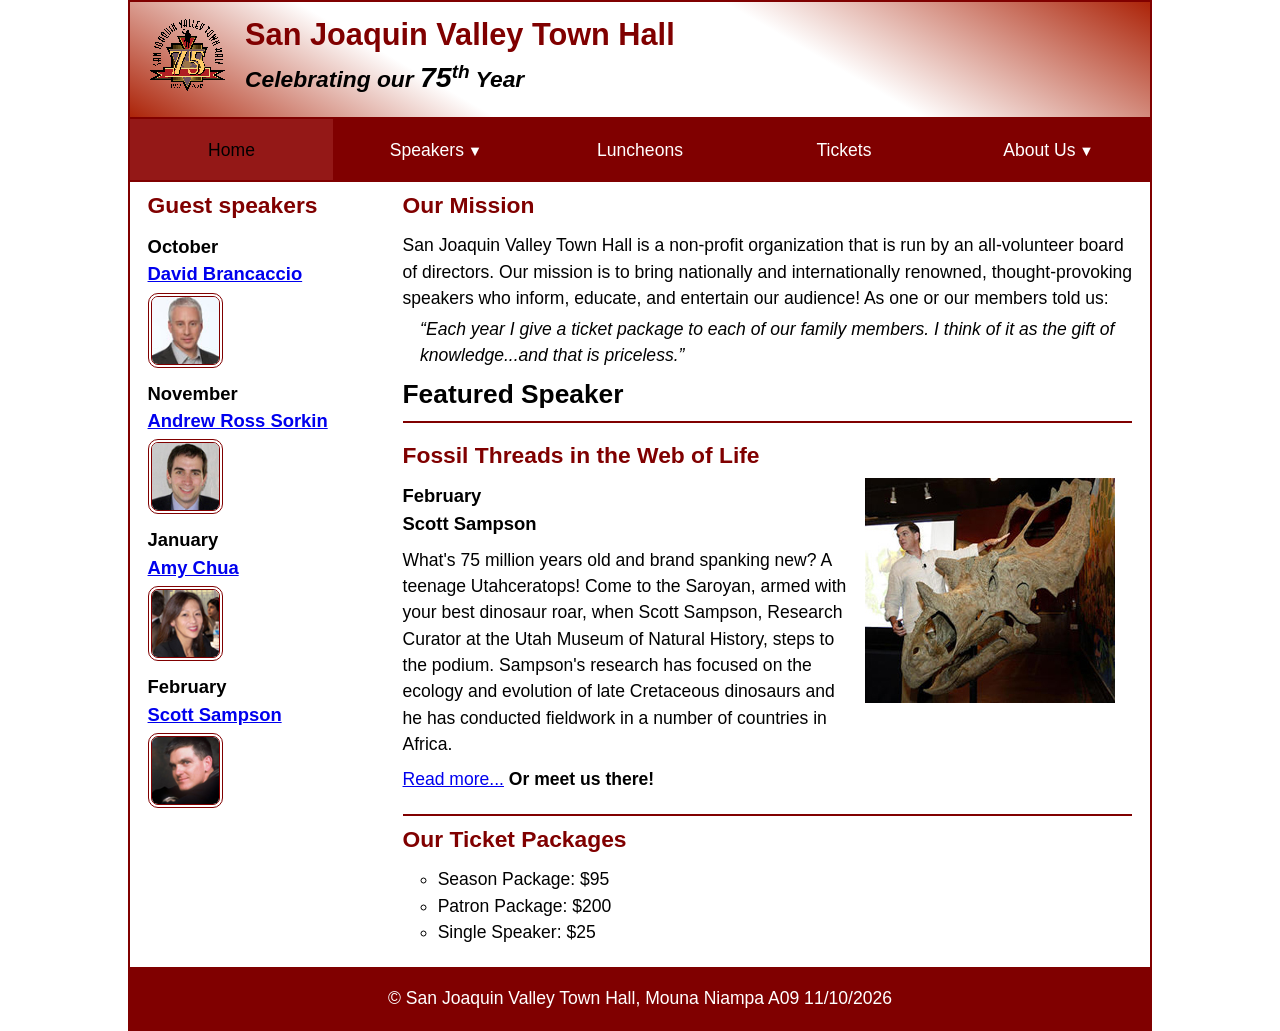
<file: index.html>
<!DOCTYPE html>
<html lang="en">

<head>
	<meta charset="utf-8">
	<title>San Joaquin Valley Town Hall</title>
	<meta name="viewport" content="width=device-width, initial-scale=1">
	<link rel="icon" href="images/favicon.ico">
	<link rel="stylesheet" href="styles/main.css">
</head>

<body>
	<header>
		<img src="images/town_hall_logo.gif" alt="Town Hall logo">
		<h2>San Joaquin Valley Town Hall</h2>
		<h3>Celebrating our <em class="large">75</em><sup>th</sup> Year</h3>
	</header>
	<nav class="navbar">
		<ul class="menu">
			<li><a class="current">Home</a></li>
			<li class="submenu">
				<a href="#">Speakers<small>&#9660;</small></a>
				<ul class="dropdown">
					<li><a href="speakers/brancaccio.html">David Brancaccio</a></li>
					<li><a href="speakers/sorkin.html">Andrew Ross Sorkin</a></li>
					<li><a href="speakers/chua.html">Amy Chua</a></li>
					<li><a href="speakers/sampson.html">Scott Sampson</a></li>
				</ul>	
			</li>
			<li><a href="#">Luncheons</a></li>
			<li><a href="#">Tickets</a></li>
			<li class="submenu">
				<a href="#">About Us<small>&#9660;</small></a>				<ul class="dropdown">
					<li><a href="#">Our History</a></li>
					<li><a href="#">Board of Directors</a></li>
					<li><a href="#">Past Speakers</a></li>
					<li><a href="#">Contact Us</a></li>
				</ul>
			</li>		
		</ul>
	</nav>
	<main>
		<aside>
			<h2>Guest speakers</h2>
			<h3>October<br><a href="speakers/brancaccio.html">David Brancaccio</a></h3>
			<img src="images/brancaccio75.jpg" alt="David Brancaccio photo">
			<h3>November<br><a href="speakers/sorkin.html">Andrew Ross Sorkin</a></h3>
			<img src="images/sorkin75.jpg" alt="Andrew Ross Sorkin photo">
			<h3>January<br><a href="speakers/chua.html">Amy Chua</a></h3>
			<img src="images/chua75.jpg" alt="Amy Chua photo">
			<h3>February<br><a href="speakers/sampson.html">Scott Sampson</a></h3>
			<img src="images/sampson75.jpg" alt="Scott Sampson photo">
		</aside>

		<section>
			<h2>Our Mission</h2>
			<p>San Joaquin Valley Town Hall is a non-profit organization that is run by an 
				all-volunteer board of directors. Our mission is to bring nationally and 
				internationally renowned, thought-provoking speakers who inform, educate, 
				and entertain our audience! As one or our members told us:</p>
			<blockquote>&ldquo;Each year I give a ticket package to each of our family members. 
				I think of it as the gift of knowledge...and that is priceless.&rdquo;</blockquote>

			<h1>Featured Speaker</h1>
			<article class="featured">
				<h2>Fossil Threads in the Web of Life</h2>
				<img src="images/sampson_dinosaur.jpg" alt="Scott Sampson with dinosaur">
				<h3>February<br>
				Scott Sampson</h3>
				<p>What's 75 million years old and brand spanking new? A teenage Utahceratops! 
				Come to the Saroyan, armed with your best dinosaur roar, when Scott Sampson, Research 
				Curator at the Utah Museum of Natural History, steps to the podium. Sampson's research 
				has focused on the ecology and evolution of late Cretaceous dinosaurs and he has conducted 
				fieldwork in a number of countries in Africa.</p>
				<p><a href="speakers/sampson.html">Read more...</a>&nbsp;<b>Or meet us there!</b></p>
			</article>

			<h2>Our Ticket Packages</h2>
			<ul>
				<li>Season Package: $95</li>
				<li>Patron Package: $200</li>
				<li>Single Speaker: $25</li>
			</ul>
		</section>	
	</main>
	<footer>
		<p>&copy; San Joaquin Valley Town Hall, Mouna Niampa A09 11/10/2026</p>
	</footer>
</body>
</html>
</file>
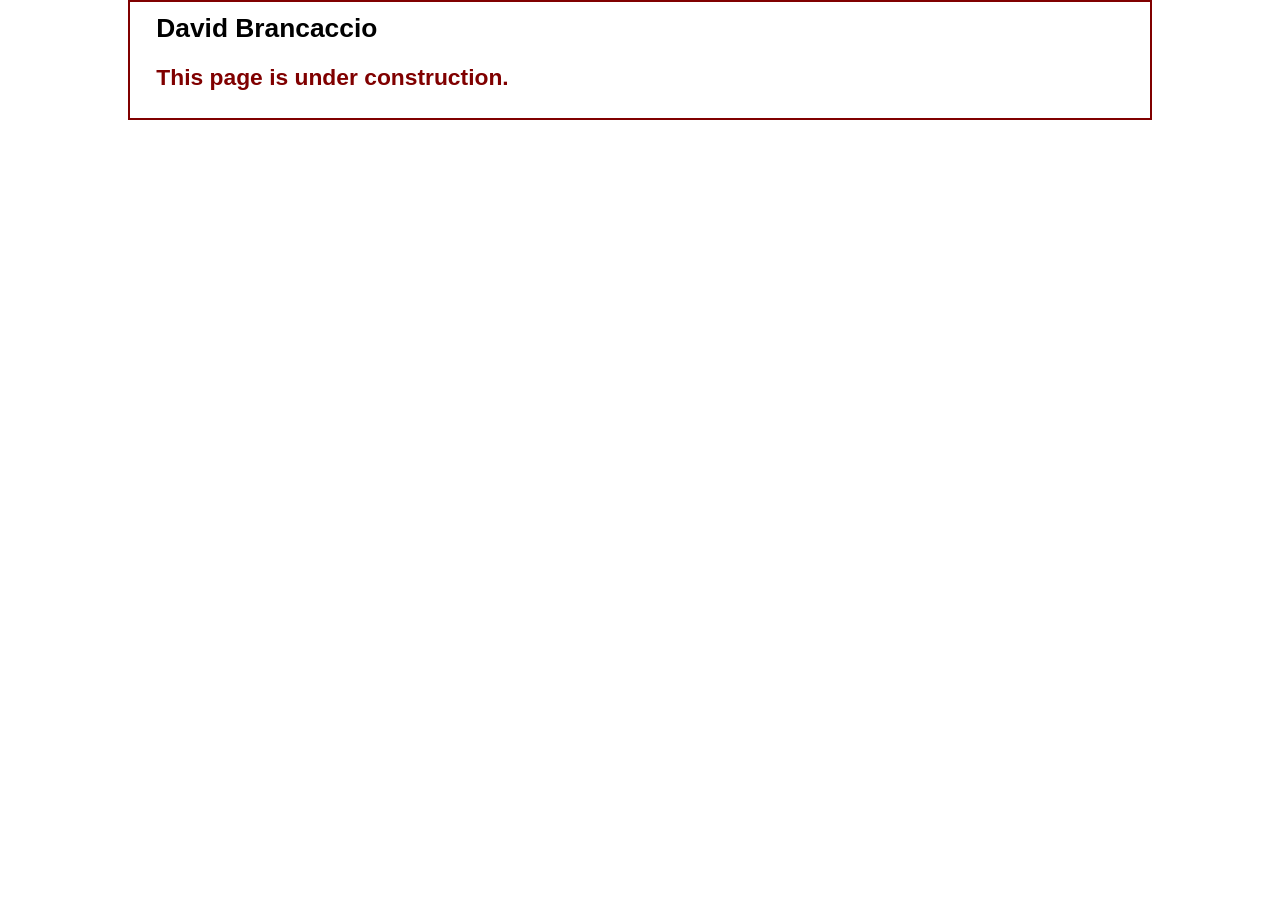
<file: speakers/brancaccio.html>
<!DOCTYPE html>
<html lang="en">

<head>
	<meta charset="utf-8">
	<title>San Joaquin Valley Town Hall</title>
	<link rel="icon" href="../images/favicon.ico">
	<link rel="stylesheet" href="../styles/main.css">
</head>

<body>
	<main>
		<section>
			<h1>David Brancaccio</h1>
			<h2>This page is under construction.</h2>
		</section>
	</main>
</body>

</html>
</file>
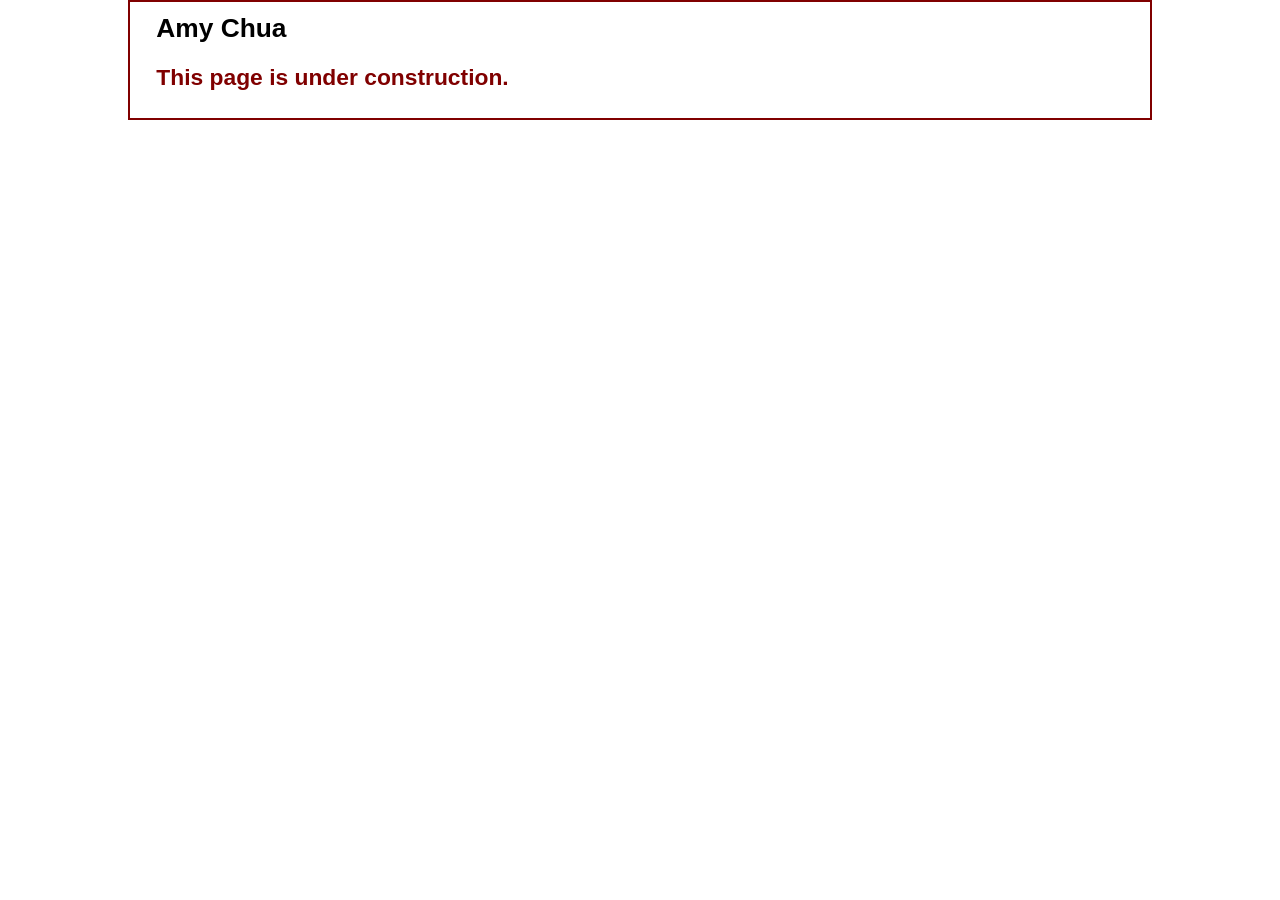
<file: speakers/chua.html>
<!DOCTYPE html>
<html lang="en">

<head>
	<meta charset="utf-8">
	<title>San Joaquin Valley Town Hall</title>
	<link rel="icon" href="../images/favicon.ico">
	<link rel="stylesheet" href="../styles/main.css">
</head>

<body>
	<main>
		<section>
			<h1>Amy Chua</h1>
			<h2>This page is under construction.</h2>
		</section>
	</main>
</body>

</html>
</file>
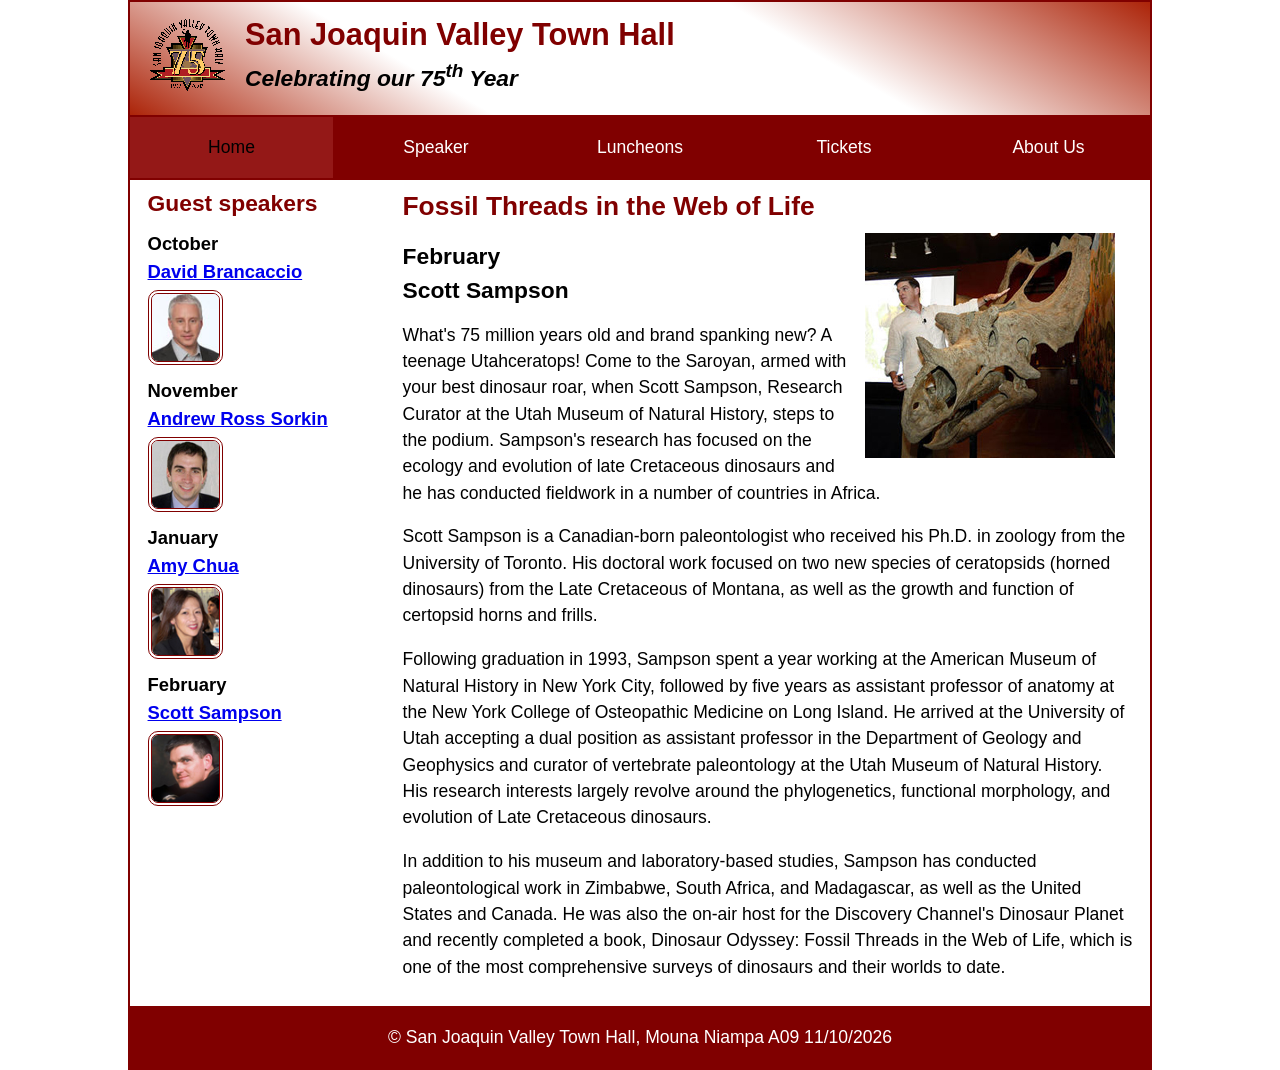
<file: speakers/sampson.html>
<!DOCTYPE html>
<html lang="en">

<head>
	<meta charset="utf-8">
	<title>San Joaquin Valley Town Hall</title>
	<meta name="viewport" content="width=device-width, initial-scale=1">
	<link rel="icon" href="../images/favicon.ico">
	<link rel="stylesheet" href="../styles/main.css">
</head>

<body>
	<header>
		<img src="../images/town_hall_logo.gif" alt="Town Hall logo">
		<h2>San Joaquin Valley Town Hall</h2>
		<h3>Celebrating our <span class="shadow">75<sup>th</sup></span> Year</h3>
	</header>
	<nav class="navbar">
		<ul class="menu">
			<li><a class="current">Home</a></li>
			<li class="submenu">
				<a href="#">Speaker</a>
				<ul class="dropdown">
					<li><a href="speakers/brancaccio.html">David Brancaccio</a></li>
					<li><a href="speakers/sorkin.html">Andrew Ross Sorkin</a></li>
					<li><a href="speakers/chua.html">Amy Chua</a></li>
					<li><a href="speakers/sampson.html">Scott Sampson</a></li>
				</ul>	
			</li>
			<li><a href="#">Luncheons</a></li>
			<li><a href="#">Tickets</a></li>
			<li class="submenu">
				<a href="#">About Us</a>
				<ul class="dropdown">
					<li><a href="#">Our History</a></li>
					<li><a href="#">Board of Directors</a></li>
					<li><a href="#">Past Speakers</a></li>
					<li><a href="#">Contact Us</a></li>
				</ul>
			</li>		
		</ul>
	</nav>
	<main>
		<aside>
			<h2>Guest speakers</h2>
			<h3>October<br><a href="../speakers/brancaccio.html">David Brancaccio</a></h3>
			<img src="../images/brancaccio75.jpg" alt="David Brancaccio photo">
			<h3>November<br><a href="../speakers/sorkin.html">Andrew Ross Sorkin</a></h3>
			<img src="../images/sorkin75.jpg" alt="Andrew Ross Sorkin photo">
			<h3>January<br><a href="../speakers/chua.html">Amy Chua</a></h3>
			<img src="../images/chua75.jpg" alt="Amy Chua photo">
			<h3>February<br><a href="../speakers/sampson.html">Scott Sampson</a></h3>
			<img src="../images/sampson75.jpg" alt="Scott Sampson photo">
		</aside>
		<section class="speaker">
			<h1>Fossil Threads in the Web of Life</h1>
			<article>
				<img src="../images/sampson_dinosaur.jpg" alt="Scott Sampson with dinosaur">
				<h2>February<br>Scott Sampson</h2>
				<p>What's 75 million years old and brand spanking new? A teenage Utahceratops! Come to the 
				   Saroyan, armed with your best dinosaur roar, when Scott Sampson, Research Curator at the 
				   Utah Museum of Natural History, steps to the podium. Sampson's research has focused on the 
				   ecology and evolution of late Cretaceous dinosaurs and he has conducted fieldwork in a number 
				   of countries in Africa.</p>
				<p>Scott Sampson is a Canadian-born paleontologist who received his Ph.D. in zoology from the 
				   University of Toronto. His doctoral work focused on two new species of ceratopsids (horned 
				   dinosaurs) from the Late Cretaceous of Montana, as well as the growth and function of certopsid 
				   horns and frills.</p>
				<p>Following graduation in 1993, Sampson spent a year working at the American Museum of Natural 
				   History in New York City, followed by five years as assistant professor of anatomy at the New 
				   York College of Osteopathic Medicine on Long Island. He arrived at the University of Utah 
				   accepting a dual position as assistant professor in the Department of Geology and Geophysics 
				   and curator of vertebrate paleontology at the Utah Museum of Natural History. His research 
				   interests largely revolve around the phylogenetics, functional morphology, and evolution of 
				   Late Cretaceous dinosaurs.</p>
				<p>In addition to his museum and laboratory-based studies, Sampson has conducted paleontological 
				   work in Zimbabwe, South Africa, and Madagascar, as well as the United States and Canada. He was 
				   also the on-air host for the Discovery Channel's Dinosaur Planet and recently completed a book, 
				   Dinosaur Odyssey: Fossil Threads in the Web of Life, which is one of the most 
				   comprehensive surveys of dinosaurs and their worlds to date.</p>
			</article>
		</section>
	</main>
	<footer>
		<p>&copy; San Joaquin Valley Town Hall, Mouna Niampa A09 11/10/2026</p>
	</footer>
</body>
</html>
</file>
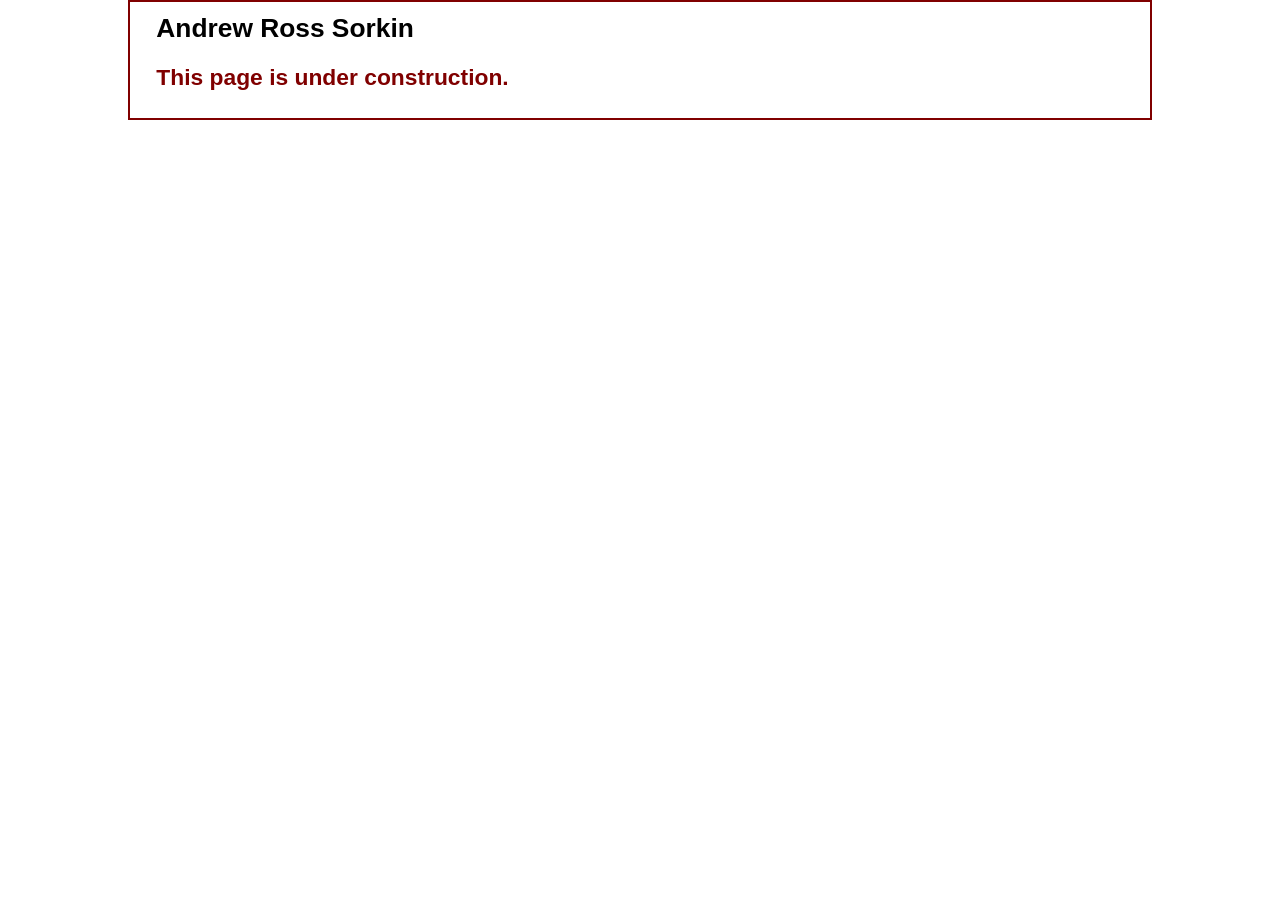
<file: speakers/sorkin.html>
<!DOCTYPE html>
<html lang="en">

<head>
	<meta charset="utf-8">
	<title>San Joaquin Valley Town Hall</title>
	<link rel="icon" href="../images/favicon.ico">
	<link rel="stylesheet" href="../styles/main.css">
</head>

<body>
	<main>
		<section>
			<h1>Andrew Ross Sorkin</h1>
			<h2>This page is under construction.</h2>
		</section>
	</main>
</body>

</html>
</file>
<file: styles/main.css>
/* custom property */
:root {
	--accent-color: #800000;  /* could also be coded #800 */
	--gradient-color: #ac2409;
	--light_menu: white;
	--mid_menu: rgba(155, 34, 32, 0.723);
	--dark_menu: black;
}

/* reset */
* {
	margin: 0;
	padding: 0;
	box-sizing: border-box;
}

/* default styles */
body {
	font-family: Arial, Helvetica, sans-serif;
    font-size: calc(15px + .2vw);
	width: min(80%, 1024px);
	line-height: 1.5;
	margin: auto;
	border: 2px solid var(--accent-color);
}
h1, h2, h3, p, ul {
	padding: .25em 0;
}
a:hover, a:focus{
	font-style: italic;
	color: var(--accent-color);
}
h1 {
	font-size: 150%;
}
h2 {
	font-size: 130%;
	color: var(--accent-color);
}
h3 {
	font-size: 105%;
}
ul {
	margin-left: 2em;
	list-style-type: circle;
}

/* the styles for the header */
header {
	line-height: 1.2;
	border-bottom: 2px solid var(--accent-color);
	background-image: linear-gradient(
	    30deg, var(--gradient-color) 0%, white 30%, white 65%, var(--gradient-color) 100%);
	& h2 {
		font-size: 175%;
		padding: .5em 0 0 0;
	}
	& h3 {
		font-size: 130%;
		font-style: italic;
		padding-bottom: 1em;
	}
	& img {
		width: clamp(40px, 15%, 80px);
		float: left;
		margin: .75em 1em;
	}
	}
/* the styles for the main content */
main {
	display: flex;
	clear: left;
	padding: 0 1em 1em;
	& blockquote {
		font-style: italic;
		padding-left: 1em;
	}
	& h3 + img { /* speaker images */
		width: clamp(40px, 50%, 75px);
		border: 4px double var(--accent-color);
		border-radius: 10px;
	}
}

/* the styles for the section */
section {
	flex-basis: 75%;
	padding-left: .5em;
	& img {
		width: clamp(100px, 50%, 250px);
		float: right;
		margin: 0 1em .25em;
	}
}

/* the styles for the aside */
aside {
	flex-basis: 25%;
	padding-right: .5em;
}
/* CSS class */
.featured {
	border-top: 2px solid var(--accent-color);
	border-bottom: 2px solid var(--accent-color);
	padding: .5em 0 1em;
}
.speaker {
	& h1 {
		color: var(--accent-color);
	}
	& h2 {
		color: black;
	}
	& p {
		padding: .5em 0; 
	}	
}
.large {
	font-size: 125%;
}

/*navigation bar styles */
.navbar {
	clear: left;
	background-color: var(--accent-color);
	& a {
		display: block;
		padding: 1em 1em 1em 1em;
		text-decoration: none;
		margin: 0 1px 2px 1px;
	}
	& a:link, a:visited { 
		color: var(--light_menu);
	}
	& a:hover, a:focus, a.current {
		background-color: var(--mid_menu);
		color: var(--dark_menu);
	}
	& ul {
		list-style-type: none;
		padding: 0;
		margin: 0;
	}
}

.menu {
	display: flex;
	flex-wrap: wrap;
	margin: 0 1px 2px 1px;
	& li {
		flex-basis: 20%;
		text-align: center;
	}
}
.submenu {
	position: relative;
	background-color: var(--accent-color);
	& small { margin-left: .25em; }
}
.dropdown {
	position: absolute;
	left: 0;
	right: 0;
	background-color: var(--accent-color);
	color: var(--light_menu);
	display: none;

	& > li a {
		margin: 0 2px 2px;
	}
}

.submenu:hover > .dropdown {
	display: block;
}

.menu > li:first-child a {
	 margin-left: 0; 
}
.menu > li:last-child a {
	 margin-right: 0; 
}


/* the styles for the footer */
footer {
	background-color: var(--accent-color);
	& p {
		text-align: center;
		color: white;
		padding: 1em 0;
	}
}
</file>
